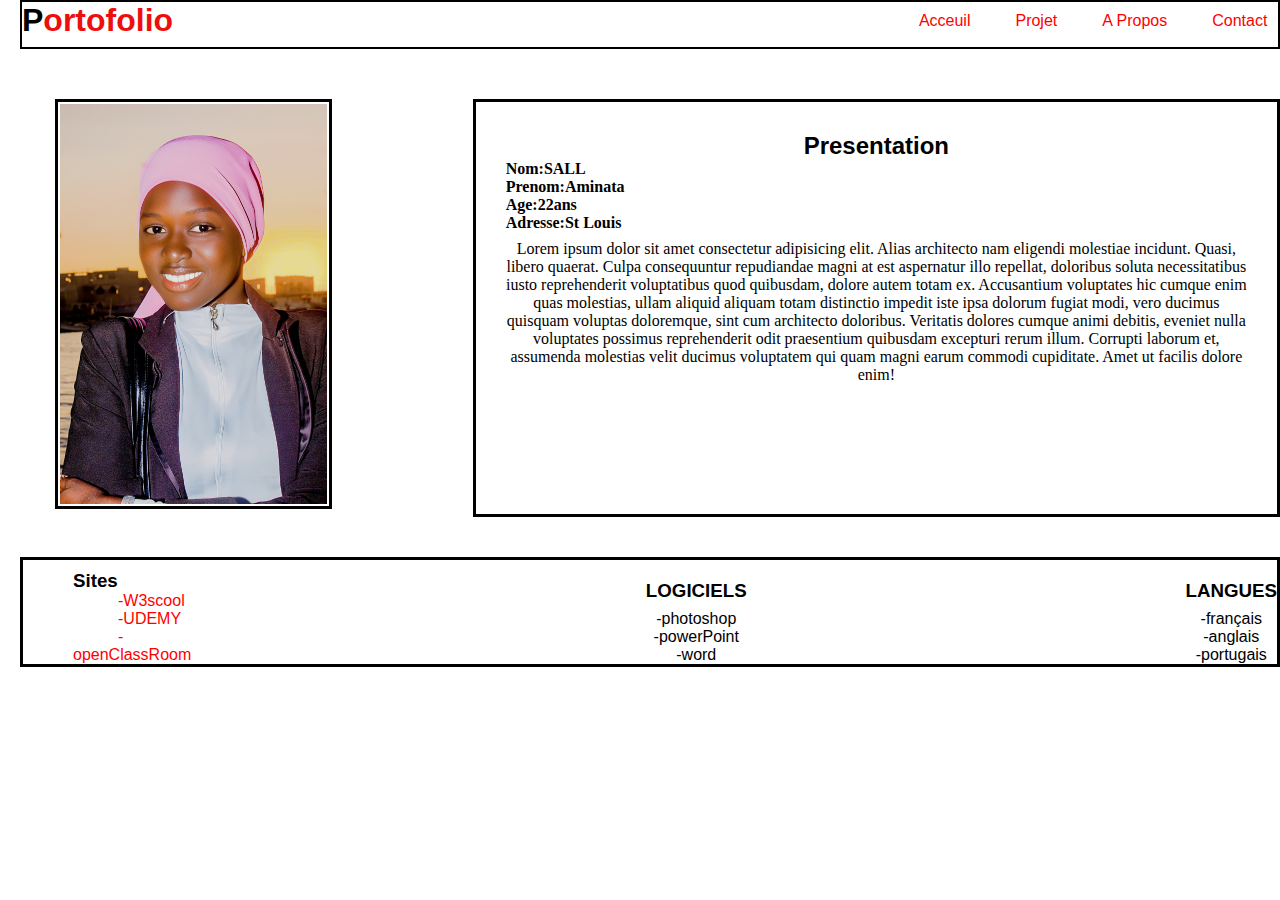
<file: pages/index.html>
<!DOCTYPE html>
<html lang="en">
<head>
    <meta charset="UTF-8">
    <meta http-equiv="X-UA-Compatible" content="IE=edge">
    <meta name="viewport" content="width=device-width, initial-scale=1.0">
    <title>Document</title>
    <link rel="stylesheet" href="../style/index.css">
</head>
<body>
    <header>
   <nav>  
       <h1 class="claP"><span>P</span>ortofolio</h1>
       <ul>
       <a href="index.html">Acceuil</a>
       <a href="projet.html">Projet</a>
       <a href="a propos.html">A Propos</a>
       <a href="contact.html">Contact</a>
    </ul>
   </nav>
</header>
   <section class="same">
    <img class="classtof1" src="../images/mina.jpg " alt="" width="600px" height="490px">
    
    
    <div class="sott">
       <h2>Presentation</h2>
       <h4>Nom:SALL <br>Prenom:Aminata <br>Age:22ans <br>Adresse:St Louis</h4><br>
       <p>Lorem ipsum dolor sit amet consectetur adipisicing elit. Alias architecto nam eligendi molestiae incidunt. Quasi, libero quaerat. Culpa consequuntur repudiandae magni at est aspernatur illo repellat, doloribus soluta necessitatibus iusto reprehenderit voluptatibus quod quibusdam, dolore autem totam ex. Accusantium voluptates hic cumque enim quas molestias, ullam aliquid aliquam totam distinctio impedit iste ipsa dolorum fugiat modi, vero ducimus quisquam voluptas doloremque, sint cum architecto doloribus. Veritatis dolores cumque animi debitis, eveniet nulla voluptates possimus reprehenderit odit praesentium quibusdam excepturi rerum illum. Corrupti laborum et, assumenda molestias velit ducimus voluptatem qui quam magni earum commodi cupiditate. Amet ut facilis dolore enim!</p>
    </div>

   </section>
   <footer class="mio">
       <div id="mio1">
        <h3>Sites</h3> 
        <a href=" https://openclassrooms.com/fr/">-W3scool</a><Br><a href="https://www.w3schools.com/">-UDEMY</a><br><a href="https://www.udemy.com/?ranMID=39197&ranEAID=yNfEamYSgXk&ranSiteID=yNfEamYSgXk-EiUf_zhiCKgs9dzXq3Xx3Q&LSNPUBID=yNfEamYSgXk&utm_source=aff-campaign&utm_medium=udemyads&gclid=CjwKCAiAjrarBhAWEiwA2qWdCIq97otWrWHo95JD0Ec3ruWKVA65JBJ-gnXFjFrx2UH_6ni1pzu3aRoCOc0QAvD_BwE">-openClassRoom</a> <br>
        
        </div>
        <div id="mio2">
            <h3>LOGICIELS </h3>
            <p><Br>-photoshop <br>-powerPoint <br>-word</p>
            </div>  
            <div id="mio3">
                <h3>LANGUES </h3>
                 <p><Br>-français <br>-anglais <br>-portugais </p>
                </div>
   </footer> 
</body>
</html>
</file>
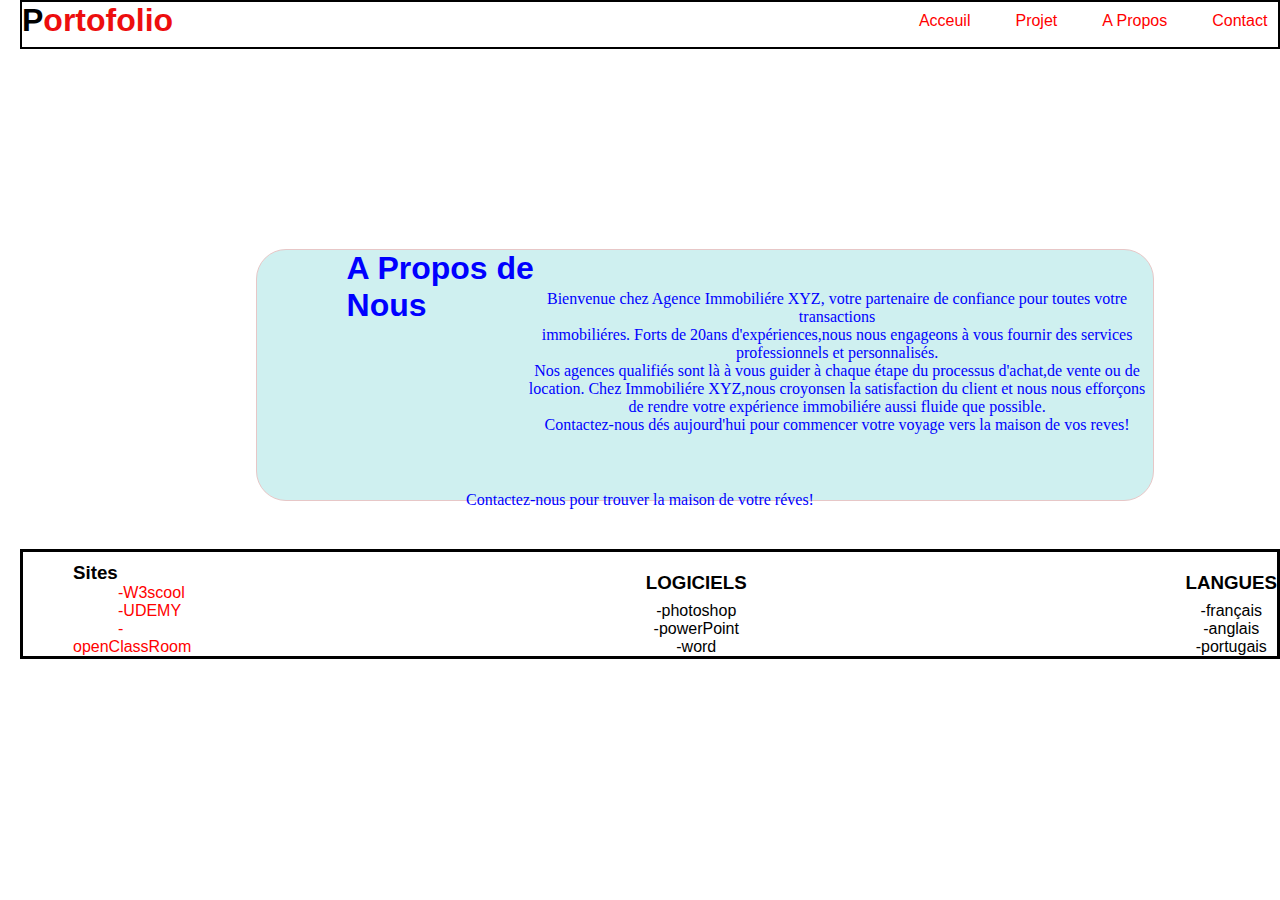
<file: pages/a propos.html>
<!DOCTYPE html>
<html lang="en">
<head>
    <meta charset="UTF-8">
    <meta http-equiv="X-UA-Compatible" content="IE=edge">
    <meta name="viewport" content="width=device-width, initial-scale=1.0">
    <title>Document</title>
    <link rel="stylesheet" href="../style/index.css">
</head>
<body>
    <header>
   <nav>
       <h1><span>P</span>ortofolio</h1>
       <ul>
       <a href="index.html">Acceuil</a>
       <a href="projet.html">Projet</a>
       <a href="a propos.html">A Propos</a>
       <a href="contact.html">Contact</a>
    </ul>
   </nav>
</header>

<section class="s2">
<h1 class="meuh1">A Propos de Nous</h1>
<p class="clapropos">Bienvenue chez Agence Immobiliére XYZ, votre partenaire de confiance pour toutes votre transactions <br>immobiliéres. Forts de 20ans d'expériences,nous nous engageons à vous fournir des services <br>professionnels et personnalisés. <br>
                                            
Nos agences qualifiés sont là à vous guider à chaque étape du processus d'achat,de vente ou de <br>location. Chez Immobiliére XYZ,nous croyonsen la satisfaction du client et nous nous efforçons <br>de rendre votre expérience immobiliére aussi fluide que possible. <br>
                                           
Contactez-nous dés aujourd'hui pour commencer votre voyage vers la maison de vos reves!</p>
            </div>
</section>

            <p class="P2">Contactez-nous pour trouver la maison de votre réves!</p>
        </footer>




<footer class="mio">
    <div id="mio1">
        <h3>Sites</h3> 
        <a href=" https://openclassrooms.com/fr/">-W3scool</a><Br><a href="https://www.w3schools.com/">-UDEMY</a><br><a href="https://www.udemy.com/?ranMID=39197&ranEAID=yNfEamYSgXk&ranSiteID=yNfEamYSgXk-EiUf_zhiCKgs9dzXq3Xx3Q&LSNPUBID=yNfEamYSgXk&utm_source=aff-campaign&utm_medium=udemyads&gclid=CjwKCAiAjrarBhAWEiwA2qWdCIq97otWrWHo95JD0Ec3ruWKVA65JBJ-gnXFjFrx2UH_6ni1pzu3aRoCOc0QAvD_BwE">-openClassRoom</a> <br>
     
     </div>
     <div id="mio2">
         <h3>LOGICIELS </h3>
         <p><Br>-photoshop <br>-powerPoint <br>-word</p>
         </div>  
         <div id="mio3">
             <h3>LANGUES </h3>
              <p><Br>-français <br>-anglais <br>-portugais </p>
             </div>
</footer> 
</body>
</html>
</file>
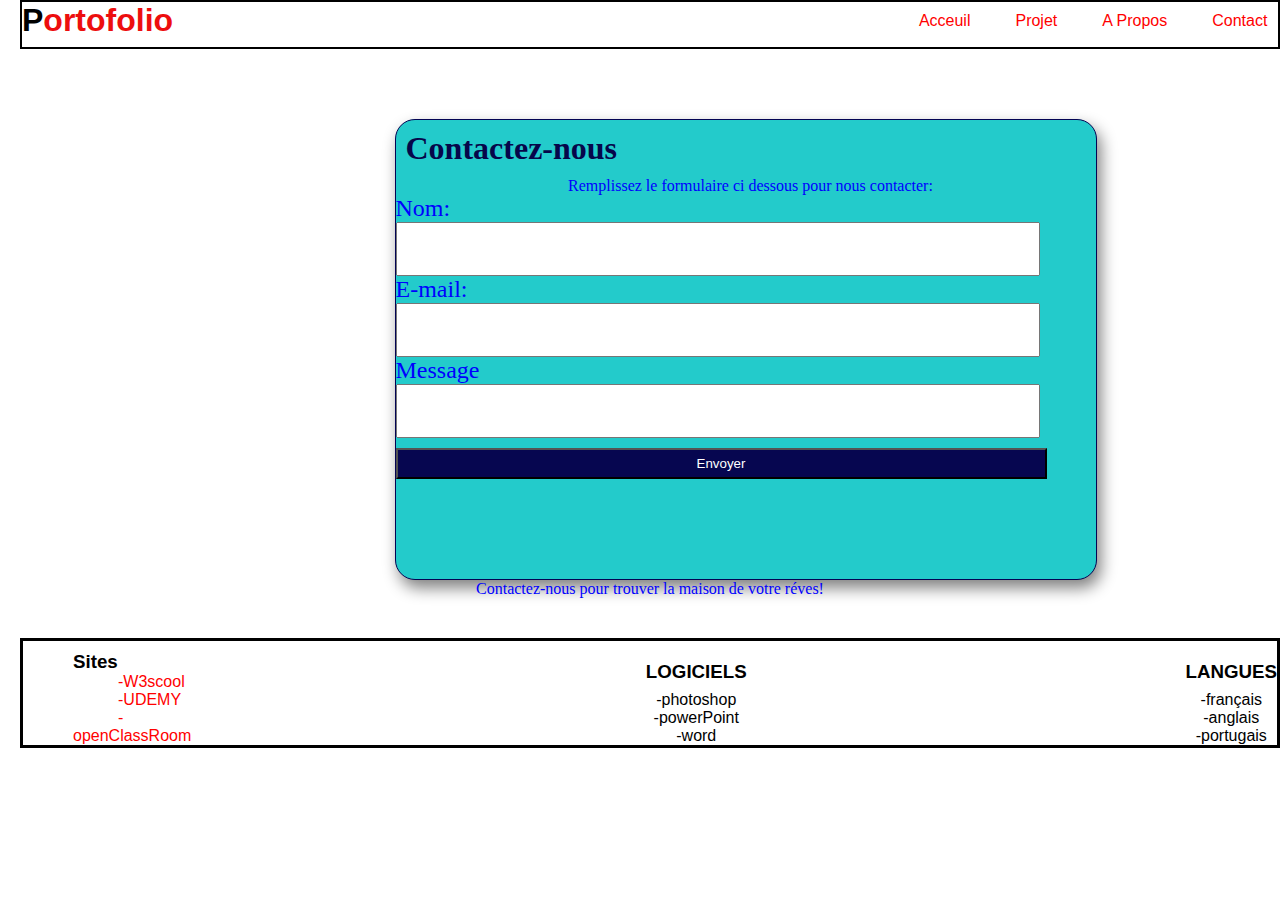
<file: pages/contact.html>
<!DOCTYPE html>
<html lang="en">
<head>
    <meta charset="UTF-8">
    <meta http-equiv="X-UA-Compatible" content="IE=edge">
    <meta name="viewport" content="width=device-width, initial-scale=1.0">
    <title>Document</title>
    <link rel="stylesheet" href="../style/index.css">
</head>
<body>
    <header>
   <nav>
       <h1><span>P</span>ortofolio</h1>
       <ul>
       <a href="index.html">Acceuil</a>
       <a href="projet.html">Projet</a>
       <a href="a propos.html">A Propos</a>
       <a href="contact.html">Contact</a>
    </ul>
   </nav>
</header>

<section>
<!--<form method="POST" action="traitement.html"> <br>
  <p>
<label for="mail">Entrez votre mail:
</label>
<input type="email" name="mail" id="mail"/>
<br>
<label for="adresse">Entrez votre adresse:
</label>       
<input type="localitè" name="adresse" id="adresse"/>
<br>   
<label for="mail">Entrez votre Numero de Téléphone:
</label>
<input type="tel" name="num" id="num"/>
<br>-->
<form action="">
<h1 class="classh1">Contactez-nous</h1>
<p style="margin-left: 10px; margin-top: 10px; color: blue;">Remplissez le formulaire ci dessous pour nous contacter:</p>
<div class="goediv">
    <label for="name">Nom:</label><br>
    <input type="text"><br>
    <label for="name">E-mail:</label><br>
    <input type="text"><br>
    <label for="name">Message</label><br>
    <input type="text"><br><button>Envoyer</button>














</div>
</form>
</section>
<footer>
    <p class="P2">Contactez-nous pour trouver la maison de votre réves!</p>
</footer>


<footer class="mio">
    <div id="mio1">
     <h3>Sites</h3> 
     <a href=" https://openclassrooms.com/fr/">-W3scool</a><Br><a href="https://www.w3schools.com/">-UDEMY</a><br><a href="https://www.udemy.com/?ranMID=39197&ranEAID=yNfEamYSgXk&ranSiteID=yNfEamYSgXk-EiUf_zhiCKgs9dzXq3Xx3Q&LSNPUBID=yNfEamYSgXk&utm_source=aff-campaign&utm_medium=udemyads&gclid=CjwKCAiAjrarBhAWEiwA2qWdCIq97otWrWHo95JD0Ec3ruWKVA65JBJ-gnXFjFrx2UH_6ni1pzu3aRoCOc0QAvD_BwE">-openClassRoom</a> <br>
     </div>
     <div id="mio2">
         <h3>LOGICIELS </h3>
         <p><Br>-photoshop <br>-powerPoint <br>-word</p>
         </div>  
         <div id="mio3">
             <h3>LANGUES </h3>
              <p><Br>-français <br>-anglais <br>-portugais </p>
             </div>
</footer> 
</body>
</html>
</file>
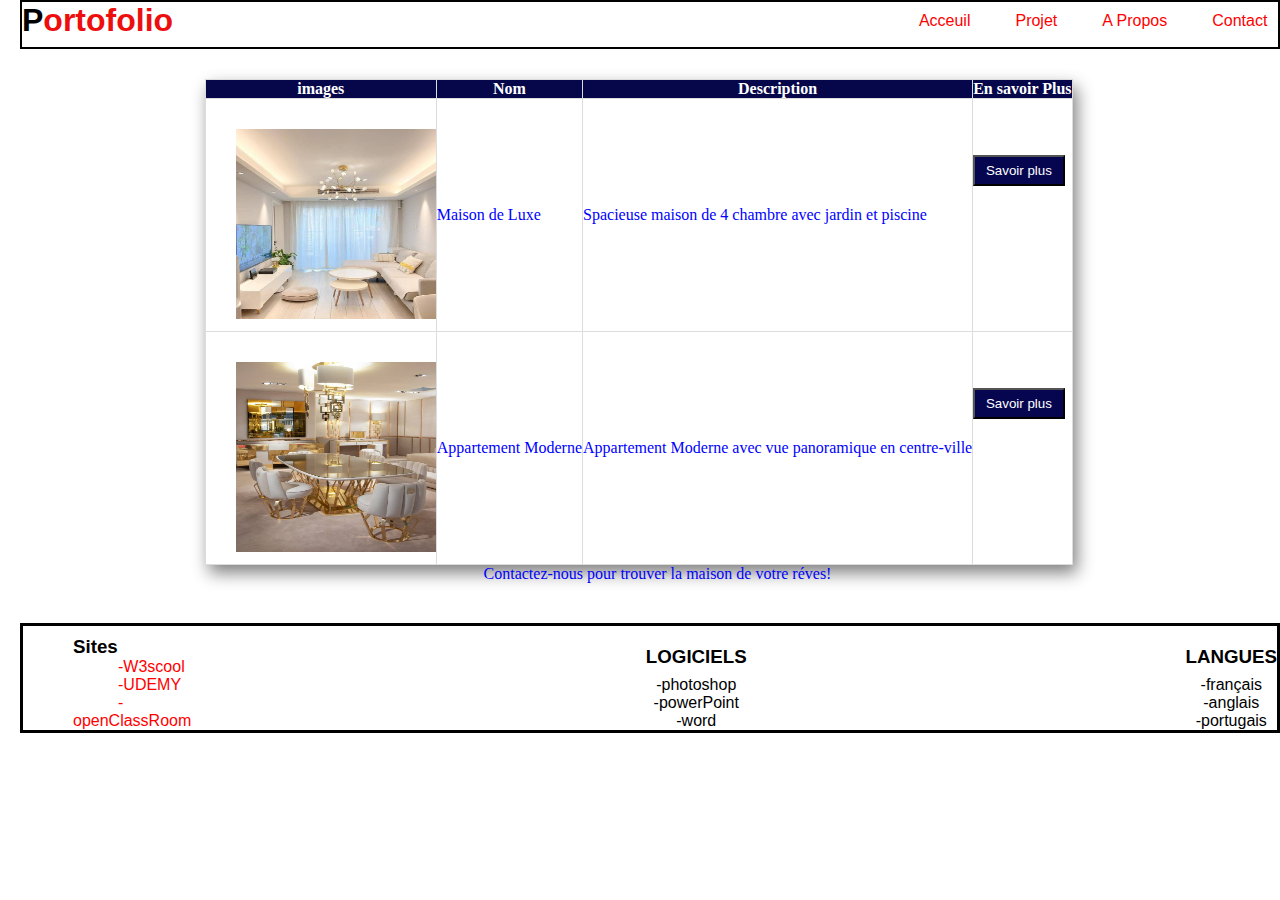
<file: pages/projet.html>
<!DOCTYPE html>
<html lang="en">
<head>
    <meta charset="UTF-8">
    <meta http-equiv="X-UA-Compatible" content="IE=edge">
    <meta name="viewport" content="width=device-width, initial-scale=1.0">
    <title>Document</title>
    <link rel="stylesheet" href="../style/index.css">
</head>
<body>
    <header>
   <nav>
       <h1><span>P</span>ortofolio</h1>
       <ul>
       <a href="index.html">Acceuil</a>
       <a href="projet.html">Projet</a>
       <a href="a propos.html">A Propos</a>
       <a href="contact.html">Contact</a>
    </ul>
   </nav>
</header>



<section>
    <article>
            <table>
                <tr>
                    <th>images</th>
                    <th>Nom</th>
                    <th>Description</th>
                    <th>En savoir Plus</th>
                </tr> 
                <tr>
                    <td><img src="../images/house2.jpg" alt=""></td>
                    <td>Maison de Luxe</td>
                    <td>Spacieuse maison de 4 chambre avec jardin et piscine</td>
                    <td> <button>Savoir plus</button></td>
                </tr>
                <tr>
                    <td><img src="../images/apt.jpg" alt=""></td>
                    <td> Appartement Moderne</td>
                    <td>Appartement Moderne avec vue panoramique en centre-ville</td>
                    <td> <button>Savoir plus</button></td>
                </tr>
                
            </table>
            <footer>
                <p class="P2">Contactez-nous pour trouver la maison de votre réves!</p>
            </footer>
    
        </article>
        </section>


<footer class="mio">
    <div id="mio1">
        <h3>Sites</h3> 
        <a href=" https://openclassrooms.com/fr/">-W3scool</a><Br><a href="https://www.w3schools.com/">-UDEMY</a><br><a href="https://www.udemy.com/?ranMID=39197&ranEAID=yNfEamYSgXk&ranSiteID=yNfEamYSgXk-EiUf_zhiCKgs9dzXq3Xx3Q&LSNPUBID=yNfEamYSgXk&utm_source=aff-campaign&utm_medium=udemyads&gclid=CjwKCAiAjrarBhAWEiwA2qWdCIq97otWrWHo95JD0Ec3ruWKVA65JBJ-gnXFjFrx2UH_6ni1pzu3aRoCOc0QAvD_BwE">-openClassRoom</a> <br>
     </div>
     <div id="mio2">
         <h3>LOGICIELS </h3>
         <p><Br>-photoshop <br>-powerPoint <br>-word</p>
         </div>  
         <div id="mio3">
             <h3>LANGUES </h3>
              <p><Br>-français <br>-anglais <br>-portugais </p>
             </div>
</footer> 
</body>
</html>
</file>
<file: style/index.css>
*{
    margin: 0;
    padding: 0;
}
header{
margin-left: 20px;
}
nav{
    
border: 2px solid black;
    display: flex;
    height: 45px;

    
    
}

span{
    color: black;
}
a{
    font-size: medium;
    font-family: Impact, Haettenschweiler, 'Arial Narrow Bold', sans-serif;
    color:red;
    justify-content: center;
    margin-left:45px;
    text-decoration: none;

    


}
h1{
    color:rgb(237, 14, 14);
    font-family: Impact, Haettenschweiler, 'Arial Narrow Bold', sans-serif;
}
.classtof1{
    border-style: solid;
    padding: 2px;
    margin-left: 40px;
    margin-top: 50px;
    margin-right: 40px;
    height: 400px;
    width: 650px; 

}

    
p{
    text-align: center;
    justify-content: center;
    margin-top: -10px;
   
}
ul{
    display: flex;
    margin-left: 55%;
    padding: 10px;
}
h2{
    text-align: center;
    font-family: 'Segoe UI', Tahoma, Geneva, Verdana, sans-serif;
}

.same{
    display: flex;

}
.sott{
    margin-left: 8%;
    padding:30px;
    border-style: solid;
    margin-top: 50px;
}
.mio{
    border-style: solid;
    margin-top: 40px;
    display: flex;
    font-family: Impact, Haettenschweiler, 'Arial Narrow Bold', sans-serif


    }
    #mio2, #mio3{
        margin-left: 35%;
        margin-top: 20px;
    }
    #mio1{
        margin-left: 50px;
        margin-top: 10px;

    }
    footer{
        margin-left: 20px;
    }
    .s2{
        background-color: rgb(207, 240, 240);
        border-radius: 30px;
        width:70% ;
        height: 250px;
        margin-left: 20%;
        border: 1px solid #e7c7c7;
        margin-top: 200px;
    }
    .clapropos{
        text-align: center;
        color: blue;
        margin-top: 40px;
        margin-left: -10%;
    }
    .meuh1{
        display: flex;
        margin-left: 10%;
        color: blue;
    }
    .P2{
        color: blue;
    }
    footer{
        margin-top: 10px;
    }
    article{
        justify-content: center;
        margin-top: 30px;
        margin-left: 15%;
       
        width:70%;
    }
    
    section{
        display: flex;
        margin-left: 15px;
        
    }
    th{
        border: 1px solid gainsboro;
        background-color: rgb(6, 6, 74);
        color: white;

    }
    td{
        border: 1px solid gainsboro;
        color: blue;  

    } 
    table{
        border-collapse: collapse;
        box-shadow: 4px 8px 16px gray;
    }
    
    
    
    img{
    width: 200px;
    height: 190px;
    margin-top: 30px;
    margin-bottom: 8px;
    margin-left: 30px;
}
button{
    background-color: rgb(4, 4, 72);
    color: white;
    margin-top: -200px;
    margin-bottom: 100px;
}
.classh1{
    margin-left: 10px;
    margin-top: 10px;
    color: rgb(6, 6, 74);
    font-family: none;

}
form{
    background-size: cover;
    width: 700px;
    margin-left: 30%;
    margin-top: 70px;
    border: 1px solid rgb(3, 3, 83);
    background-color: rgb(35, 203, 203);
    border-radius: 20px;
    box-shadow: 4px 8px 16px gray;

   
   

}
input{
    min-height: 30px;
    padding: 5px;
    font-size: 15px;
    font-weight: 400px;
    height: 50%;
    width: 90%;
    padding-top: 10px;
    padding-bottom: 10px;
    

   
    
}

goediv{
    font-size: 20px;
    font-weight: 400px;
    margin-top: 10px;
    padding: 10px;
    padding-bottom: 20px;
    margin-left: 20px;
    color: blue;
    
}
label{
    color: blue;
    font-size: 1.5em;
}
button{
    padding: 6px;
    flex: 33%;
    background-color: rgb(6, 6, 80);
    margin-top: 10px;
    width: 93%;
    height: 70%;
    color: white;
}
</file>
